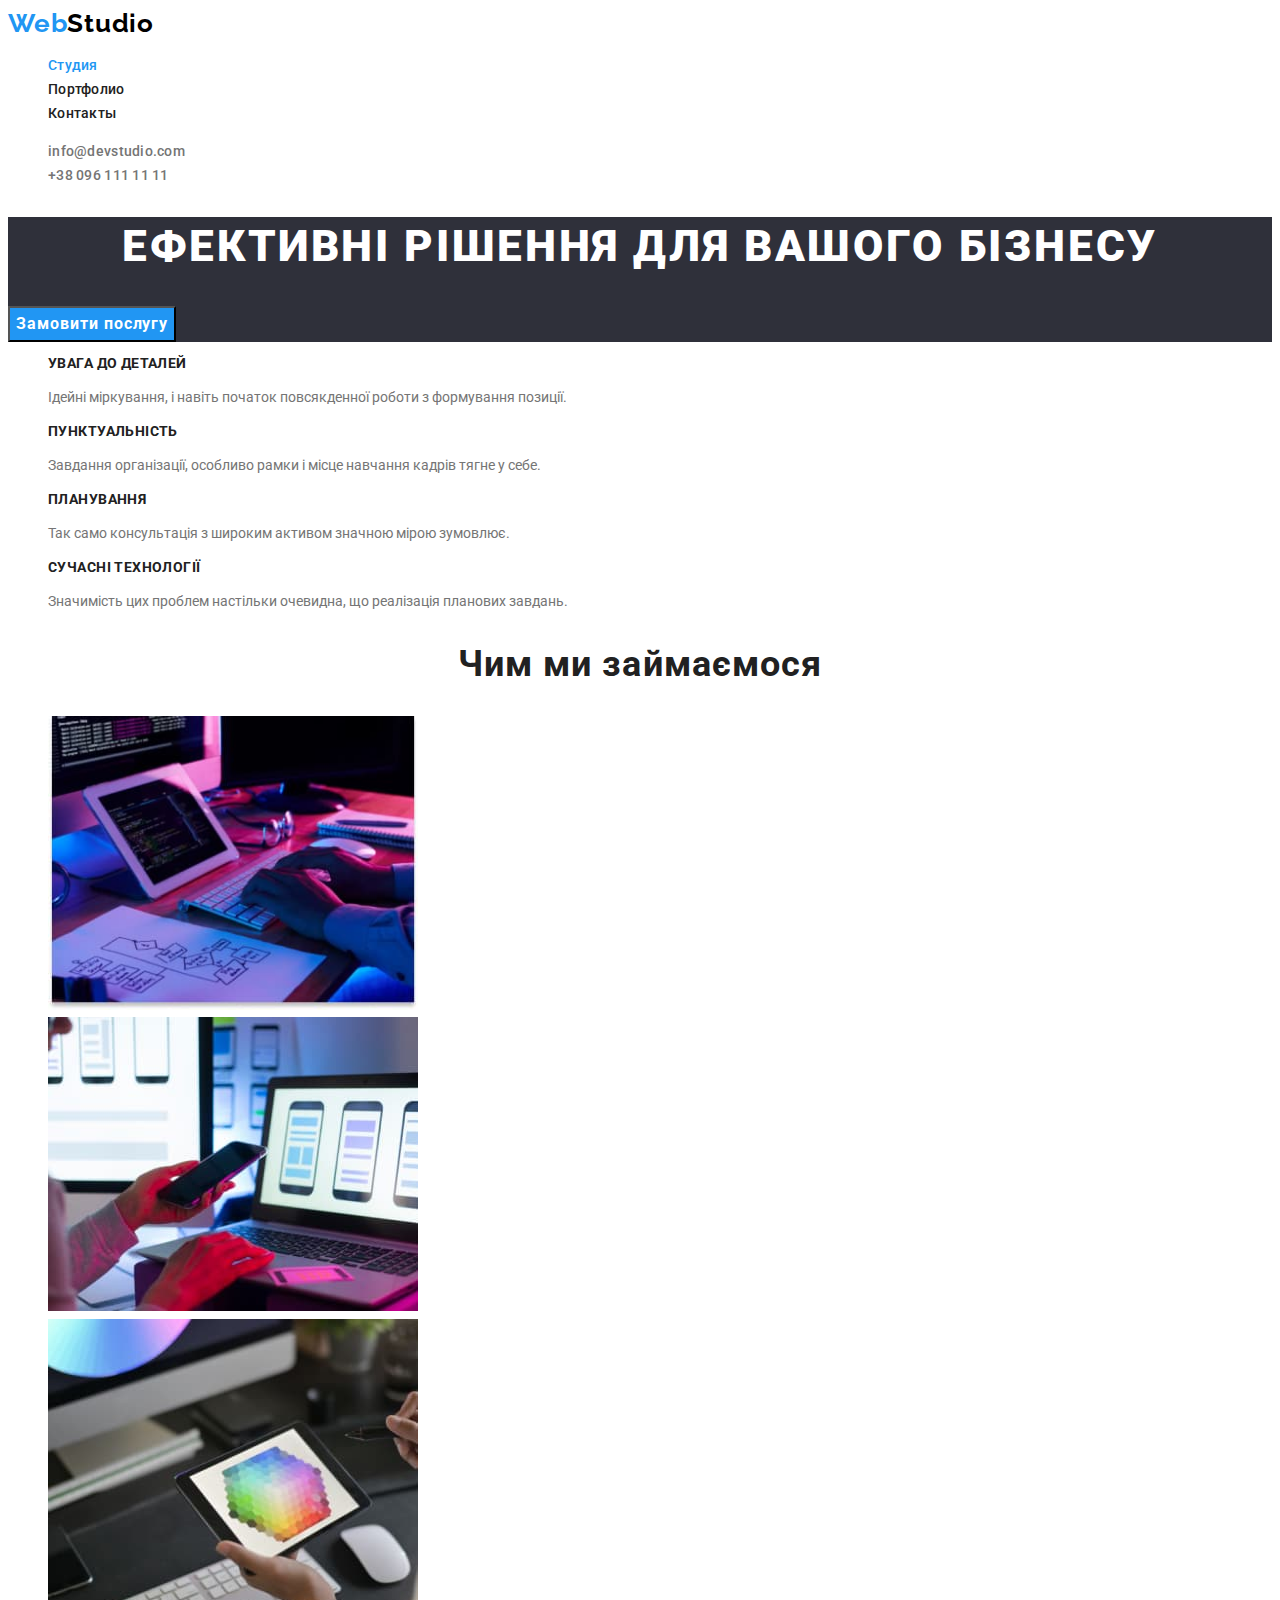
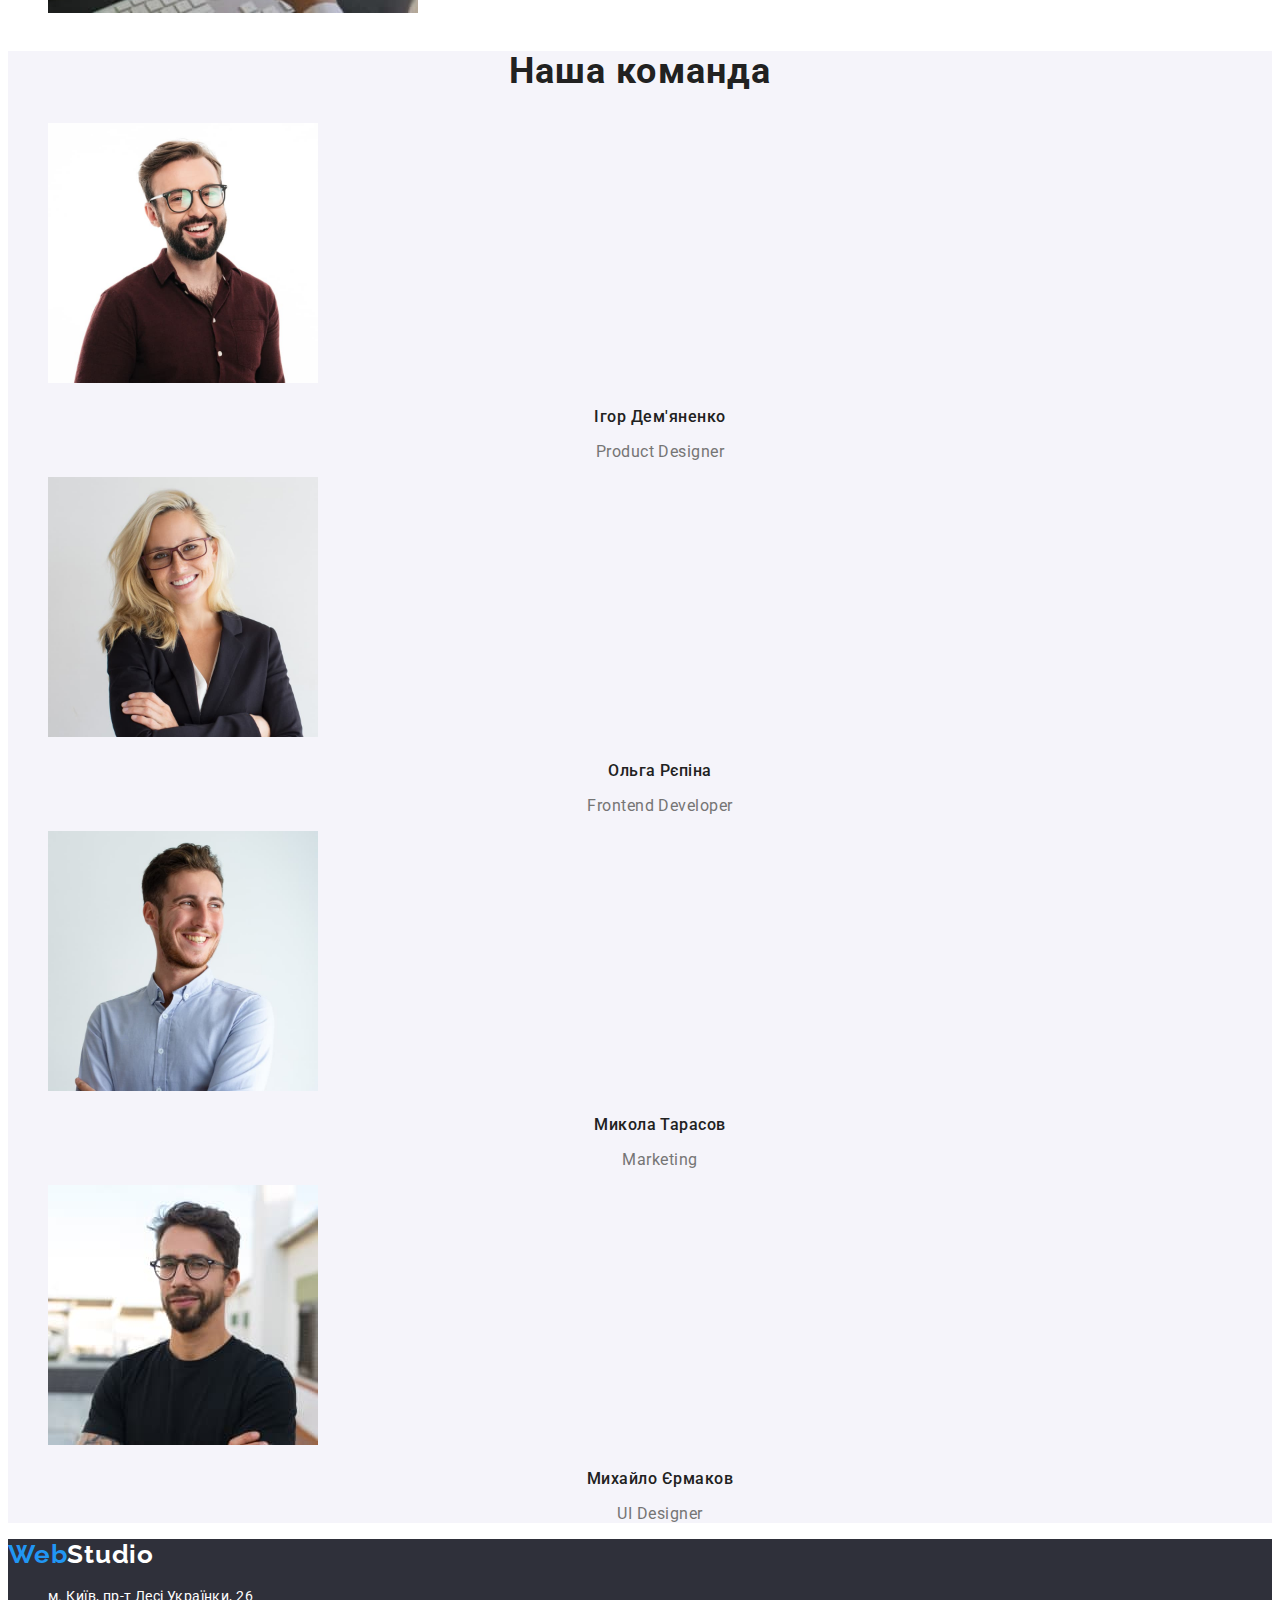
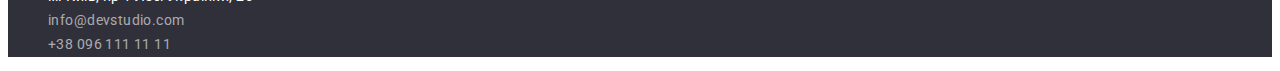
<file: index.html>
<!DOCTYPE html>
<html lang="uk">
  <head>
    <meta charset="UTF-8" />
    <meta http-equiv="X-UA-Compatible" content="IE=edge" />
    <meta name="viewport" content="width=device-width, initial-scale=1.0" />
    <title>Studio</title>
    <link rel="stylesheet" href="./css/styles.css" />
    <link
      href="https://fonts.googleapis.com/css2?family=Raleway:wght@700&family=Roboto:wght@400;500;700;900&display=swap"
      rel="stylesheet"
    />
  </head>
  <body>
    <!-- шапка класса -->
    <header class="page-top">
      <nav>
        <a href="./index.html" class="logo"
          >Web<span class="logot">Studio</span></a
        >
        <ul class="site-nav list">
          <li>
            <a href="./index.html" class="activ-page">Студия</a>
          </li>
          <li>
            <a href="./portfolio.html">Портфолио</a>
          </li>
          <li>
            <a href="./index.html">Контакты</a>
          </li>
        </ul>
      </nav>
      <div>
        <ul class="auth-nav list">
          <li>
            <a href="mailto:info@devstudio.com" class="link-auth"
              >info@devstudio.com</a
            >
          </li>
          <li>
            <a href="tel:+380961111111" class="link-auth">+38 096 111 11 11</a>
          </li>
        </ul>
      </div>
    </header>
    <!-- герой -->
    <main>
      <section class="hero">
        <h1 class="hero-title">Ефективні рішення для вашого бізнесу</h1>
        <button type="button" class="hero-button">Замовити послугу</button>
      </section>
      <!-- Переваги -->
      <h2 class="visually-hidden">Переваги</h2>
      <section class="features">
        <ul class="list">
          <li>
            <h2 class="features-title">УВАГА ДО ДЕТАЛЕЙ</h2>
            <p class="text">
              Ідейні міркування, і навіть початок повсякденної роботи з
              формування позиції.
            </p>
          </li>
          <li>
            <h2 class="features-title">ПУНКТУАЛЬНІСТЬ</h2>
            <p class="text">
              Завдання організації, особливо рамки і місце навчання кадрів тягне
              у себе.
            </p>
          </li>
          <li>
            <h2 class="features-title">ПЛАНУВАННЯ</h2>
            <p class="text">
              Так само консультація з широким активом значною мірою зумовлює.
            </p>
          </li>
          <li>
            <h2 class="features-title">СУЧАСНІ ТЕХНОЛОГІЇ</h2>
            <p class="text">
              Значимість цих проблем настільки очевидна, що реалізація планових
              завдань.
            </p>
          </li>
        </ul>
      </section>
      <!-- Чим ми займаємося -->
      <section class="work">
        <h2 class="work-title">Чим ми займаємося</h2>
        <ul class="list">
          <li>
            <img
              src="./images/sector2/box1.jpg"
              alt="Робота на компьютері"
              width="370"
              height="294"
            />
          </li>
          <li>
            <img
              src="./images/sector2/box2.jpg"
              alt="Робота на компьютері"
              width="370"
              height="294"
            />
          </li>
          <li>
            <img
              src="./images/sector2/box3.jpg"
              alt="Планшет з малюнком"
              width="370"
              height="294"
            />
          </li>
        </ul>
      </section>
      <!-- Команда -->
      <section class="team">
        <h2 class="team-title">Наша команда</h2>
        <ul class="list">
          <li>
            <img
              src="./images/sector3/worker1.jpg"
              alt="Працівник в окулярах"
              width="270"
              height="260"
            />
            <h3 class="team-member">Ігор Дем'яненко</h3>
            <p class="text">Product Designer</p>
          </li>
          <li>
            <img
              src="./images/sector3/worker2.jpg"
              alt="Працівник дівчина в окулярах"
              width="270"
              height="260"
            />
            <h3 class="team-member">Ольга Рєпіна</h3>
            <p class="text">Frontend Developer</p>
          </li>
          <li>
            <img
              src="./images/sector3/worker3.jpg"
              alt="Працівник"
              width="270"
              height="260"
            />
            <h3 class="team-member">Микола Тарасов</h3>
            <p class="text">Marketing</p>
          </li>
          <li>
            <img
              src="./images/sector3/worker4.jpg"
              alt="Працівник"
              width="270"
              height="260"
            />
            <h3 class="team-member">Михайло Єрмаков</h3>
            <p class="text">UI Designer</p>
          </li>
        </ul>
      </section>
    </main>
    <!-- Адресс/телефон -->
    <footer class="page-bot">
      <address>
        <a href="index.html" class="logo"
          >Web<span class="logot">Studio</span></a
        >
        <ul class="list">
          <li>
            <a href="https://goo.gl/maps/ip22QWGcovhfsCNH8" class="bot-adress"
              >м. Київ, пр-т Лесі Українки, 26</a
            >
          </li>
          <li>
            <a href="mailto:info@devstudio.com" class="bot-nav"
              >info@devstudio.com</a
            >
          </li>
          <li>
            <a href="tel:+380961111111" class="bot-nav">+38 096 111 11 11</a>
          </li>
        </ul>
      </address>
    </footer>
  </body>
</html>
</file>
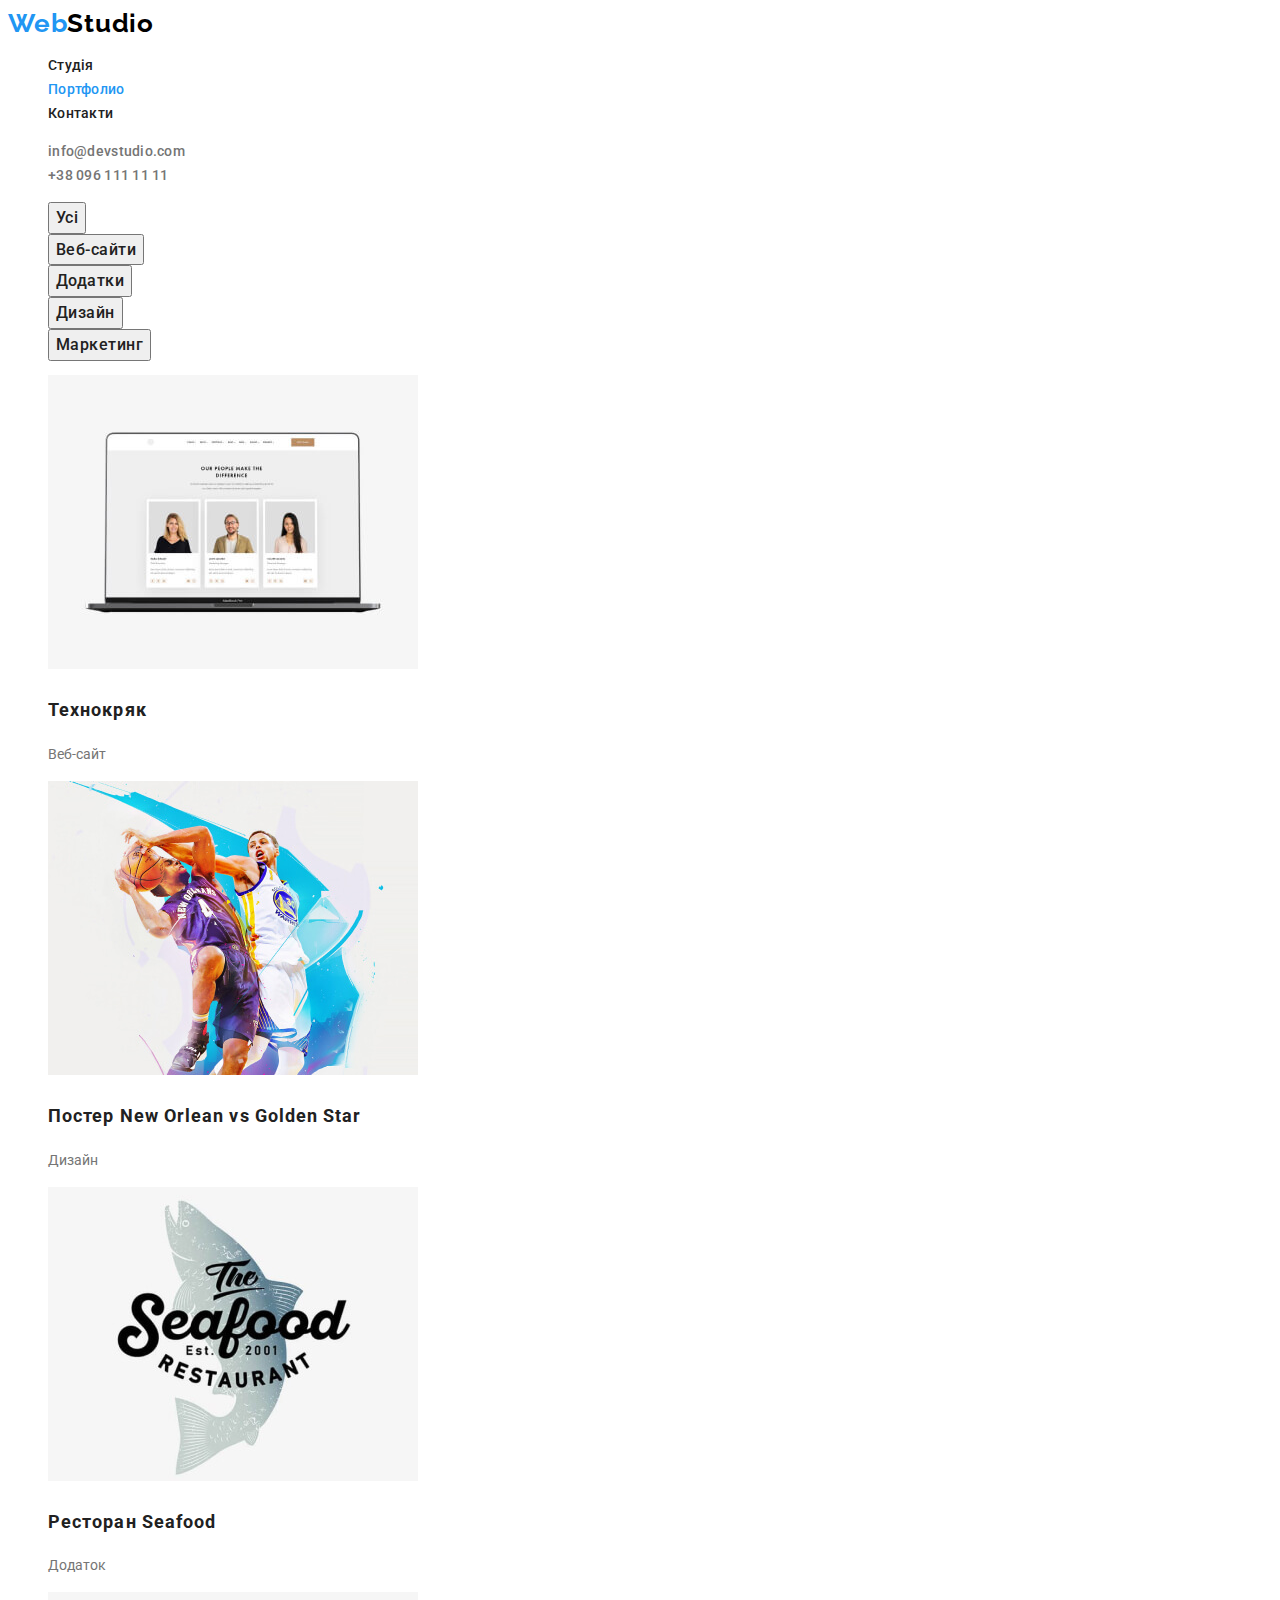
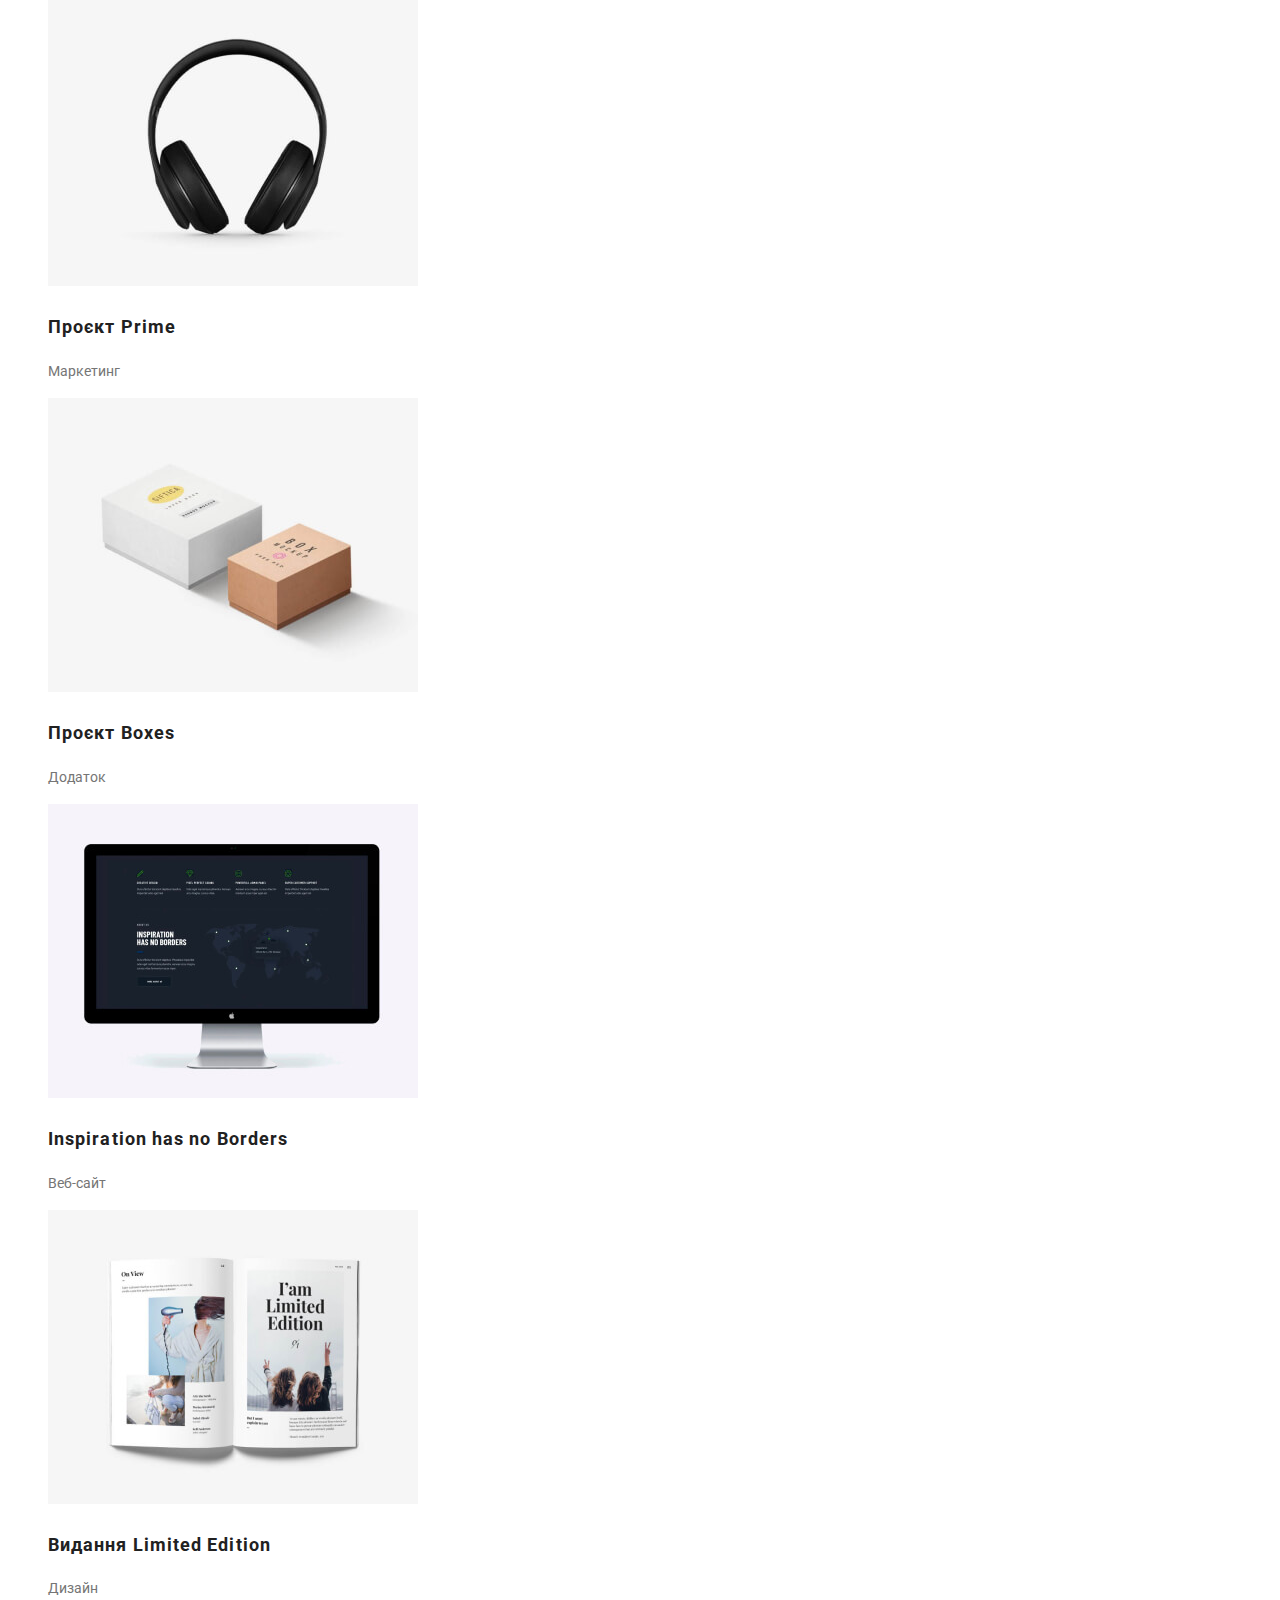
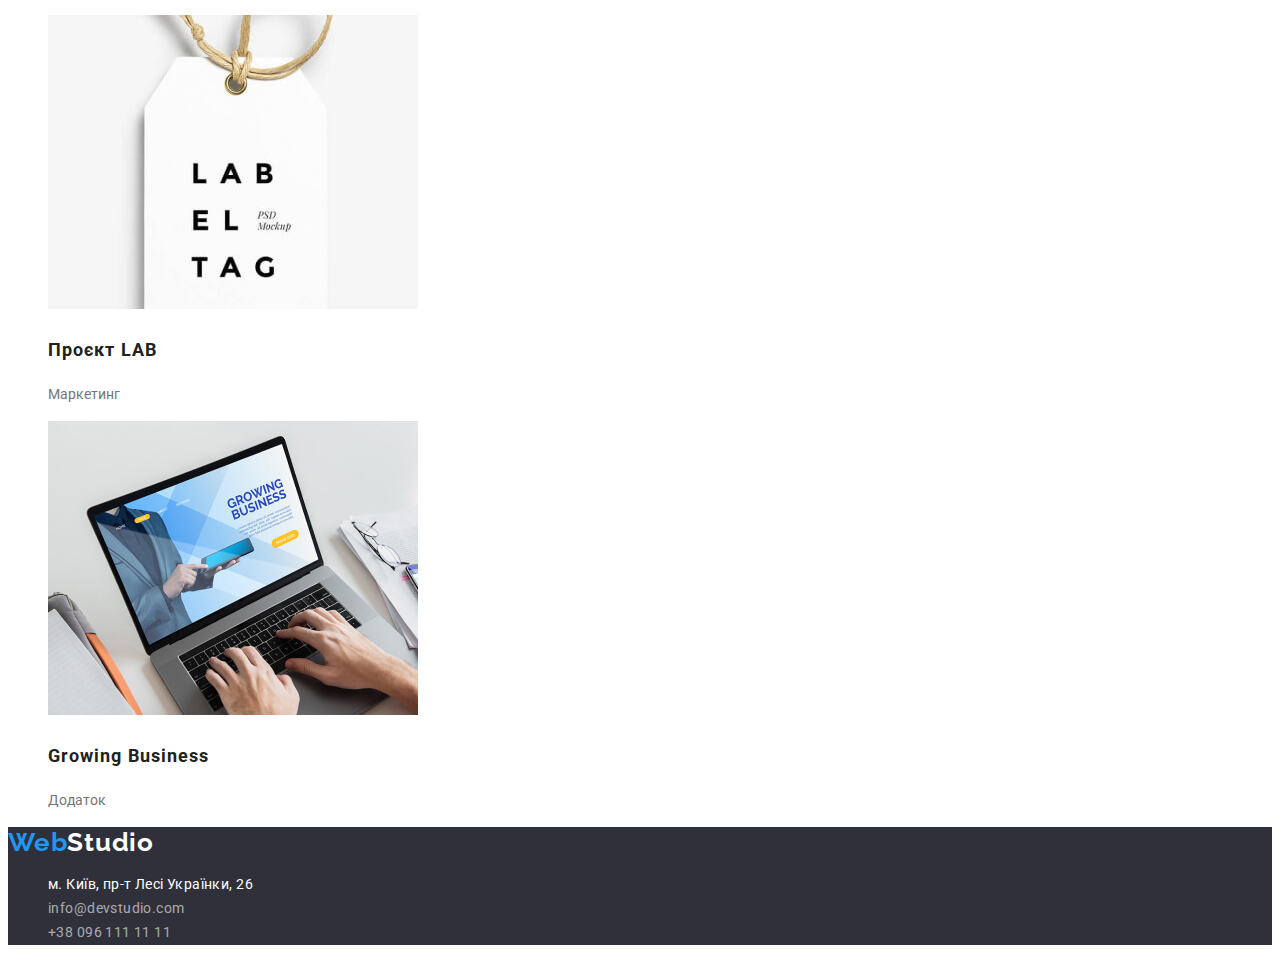
<file: portfolio.html>
<!DOCTYPE html>
<html lang="uk">
  <head>
    <meta charset="UTF-8" />
    <meta http-equiv="X-UA-Compatible" content="IE=edge" />
    <meta name="viewport" content="width=device-width, initial-scale=1.0" />
    <title>Portfolio</title>
    <link rel="stylesheet" href="./css/styles.css" />
    <link
      href="https://fonts.googleapis.com/css2?family=Raleway:wght@700&family=Roboto:wght@400;500;700;900&display=swap"
      rel="stylesheet"
    />
  </head>
  <body>
    <header class="page-top">
      <nav>
        <a href="./index.html" class="logo"
          >Web<span class="logot">Studio</span></a
        >
        <ul class="site-nav list">
          <li>
            <a href="./index.html">Студія</a>
          </li>
          <li>
            <a href="./portfolio.html" class="activ-page">Портфолио</a>
          </li>
          <li>
            <a href="./index.html">Контакти</a>
          </li>
        </ul>
      </nav>
      <div>
        <ul class="auth-nav list">
          <li>
            <a href="mailto:info@devstudio.com" class="link-auth"
              >info@devstudio.com</a
            >
          </li>
          <li>
            <a href="tel:+380961111111" class="link-auth">+38 096 111 11 11</a>
          </li>
        </ul>
      </div>
    </header>
    <main>
      <!-- Портфоліо -->
      <h1 class="visually-hidden">Портфоліо</h1>
      <section class="portfol-p">
        <ul class="buttons">
          <li><button type="button" class="baton">Усі</button></li>
          <li><button type="button" class="baton">Веб-сайти</button></li>
          <li><button type="button" class="baton">Додатки</button></li>
          <li><button type="button" class="baton">Дизайн</button></li>
          <li><button type="button" class="baton">Маркетинг</button></li>
        </ul>
        <ul>
          <li>
            <img
              src="./images/portfolio/img.jpg"
              alt="Сайт на ноутбуке"
              width="370"
            />
            <h2 class="portfolio-title">Технокряк</h2>
            <p>Веб-сайт</p>
          </li>
          <li>
            <img src="./images/portfolio/img1.jpg" alt="Постер" width="370" />
            <h2 class="portfolio-title">Постер New Orlean vs Golden Star</h2>
            <p>Дизайн</p>
          </li>
          <li>
            <img
              src="./images/portfolio/img2.jpg"
              alt="Вывиска ресторана"
              width="370"
            />
            <h2 class="portfolio-title">Ресторан Seafood</h2>
            <p>Додаток</p>
          </li>
          <li>
            <img src="./images/portfolio/img3.jpg" alt="Наушники" width="370" />
            <h2 class="portfolio-title">Проєкт Prime</h2>
            <p>Маркетинг</p>
          </li>
          <li>
            <img
              src="./images/portfolio/img4.jpg"
              alt="Проєкт Boxes"
              width="370"
            />
            <h2 class="portfolio-title">Проєкт Boxes</h2>
            <p>Додаток</p>
          </li>
          <li>
            <img src="./images/portfolio/img5.jpg" alt="Монитор" width="370" />
            <h2 class="portfolio-title">Inspiration has no Borders</h2>
            <p>Веб-сайт</p>
          </li>
          <li>
            <img src="./images/portfolio/img6.jpg" alt="Книга" width="370" />
            <h2 class="portfolio-title">Видання Limited Edition</h2>
            <p>Дизайн</p>
          </li>
          <li>
            <img src="./images/portfolio/img7.jpg" alt="Бейдж" width="370" />
            <h2 class="portfolio-title">Проєкт LAB</h2>
            <p>Маркетинг</p>
          </li>
          <li>
            <img
              src="./images/portfolio/img8.jpg"
              alt="Работа за ноутбуком"
              width="370"
            />
            <h2 class="portfolio-title">Growing Business</h2>
            <p>Додаток</p>
          </li>
        </ul>
      </section>
    </main>
    <footer class="page-bot">
      <address>
        <a href="index.html" class="logo"
          >Web<span class="logot">Studio</span></a
        >
        <ul class="list">
          <li>
            <a href="https://goo.gl/maps/ip22QWGcovhfsCNH8" class="bot-adress"
              >м. Київ, пр-т Лесі Українки, 26</a
            >
          </li>
          <li>
            <a href="mailto:info@devstudio.com" class="bot-nav"
              >info@devstudio.com</a
            >
          </li>
          <li>
            <a href="tel:+380961111111" class="bot-nav">+38 096 111 11 11</a>
          </li>
        </ul>
      </address>
    </footer>
  </body>
</html>
</file>
<file: css/styles.css>
:root {
    --primary-text-color: #212121;
    --title-text-color: #757575;
    --accent-text-color: #2196F3;
    --white-color: #ffffff;
    --black-color: #000000;
    --herobot-bcg-color: #2F303A;
    --team-background-color: #F5F4FA;
    --button-background-color: #188CE8;
    --bot-textnav-color: rgba(255, 255, 255, 0.6);
}

body {
    background-color: var(--white-color);
    color: var(--title-text-color);

    font-family: 'Roboto', 'sans-serif';
    font-style: normal;
    font-weight: 400;
    font-size: 14px;
    line-height: 1.71;

}

a {
    text-decoration: none;
}

ul {
    list-style: none;
}

/* Капелюх */

.logo {
    color: var(--accent-text-color);
    font-style: normal;
    font-family: 'Raleway', 'sans-serif';
    font-weight: 700;
    font-size: 26px;
    line-height: 1.2;
    letter-spacing: 0.03em;
}

.logot {
    color: var(--black-color);
}

/* site-nav */
.site-nav a {
    color: var(--primary-text-color);

    font-weight: 500;
    font-size: 14px;
    line-height: 1.14;
    letter-spacing: 0.02em;
}

.site-nav a:hover,
.site-nav a:focus {
    color: var(--accent-text-color);
}

.page-top .activ-page {
    color: var(--accent-text-color);
}

/* Ссылки и телефон */
.auth-nav a {
    color: var(--title-text-color);

    font-weight: 500;
    font-size: 14px;
    line-height: 1.14;
    letter-spacing: 0.02em;
}

.auth-nav .link-auth:hover,
.auth-nav .link-auth:focus {
    color: var(--accent-text-color);
}

/* ГЕРОЙ */
.hero {
    background-color: var(--herobot-bcg-color);
}

.hero-title {
    color: var(--white-color);

    font-weight: 900;
    font-size: 44px;
    line-height: 1.36;
    text-align: center;
    letter-spacing: 0.06em;
    text-transform: uppercase;
}

.hero-button {
    color: var(--white-color);
    background-color: var(--accent-text-color);

    font-family: 'Roboto';
    font-weight: 700;
    font-size: 16px;
    line-height: 1.88;
    display: flex;
    align-items: center;
    text-align: center;
    letter-spacing: 0.06em;
}

.hero-button:hover, .hero-button:focus {
    background-color: var(--button-background-color);
}

/* Переваги */
.features .features-title {
    color: var(--primary-text-color);

    font-weight: 700;
    font-size: 14px;
    line-height: 1.14;
    letter-spacing: 0.03em;
    text-transform: uppercase;
}

/* Чим ми займаємося і Наша команда*/
.work .work-title,
.team .team-title {
    color: var(--primary-text-color);

    font-weight: 700;
    font-size: 36px;
    line-height: 1.16;
    text-align: center;
    letter-spacing: 0.03em;
}

.work {
    background-color: var(--white-color);
}

.team {
    background-color: var(--team-background-color);
}

.team .team-member {
    color: var(--primary-text-color);

    font-weight: 500;
    font-size: 16px;
    line-height: 1.19;
    text-align: center;
    letter-spacing: 0.03em;
}

.team .text {
    font-size: 16px;
    line-height: 1.19;
    text-align: center;
    letter-spacing: 0.03em;
}

/* футер */
.page-bot {
    background-color: var(--herobot-bcg-color);
}

.page-bot .bot-adress {
    color: var(--white-color);

    font-family: 'Roboto';
    font-style: normal;
    font-weight: 400;
    font-size: 14px;
    line-height: 1.71;
    letter-spacing: 0.03em;
}

.page-bot .logot {
    color: var(--white-color);
}

.page-bot a:hover,
.page-bot a:focus {
    color: var(--accent-text-color);
}

/* ПОРТФОЛИО нью пєйдж */

.visually-hidden {
    position: absolute;
    white-space: nowrap;
    width: 1px;
    height: 1px;
    overflow: hidden;
    border: 0;
    padding: 0;
    clip: rect(0 0 0 0);
    clip-path: inset(50%);
    margin: -1px;
}

.baton {
    color: var(--primary-text-color);

    font-family: 'Roboto';
    font-weight: 500;
    font-size: 16px;
    line-height: 1.62;
    text-align: center;
    letter-spacing: 0.03em;
}

.baton:hover, .baton:focus {
    background-color: var(--accent-text-color);
    color: var(--white-color);
}

.portfolio-title {
    color: var(--primary-text-color);

    font-weight: 700;
    font-size: 18px;
    line-height: 2;
    letter-spacing: 0.06em;
}

.page-bot .bot-nav {
    color: var(--bot-textnav-color);

    font-family: 'Roboto';
    font-style: normal;
    font-weight: 400;
    font-size: 14px;
    line-height: 1.71;
    letter-spacing: 0.03em;
}

/* .portfol-p p {
    font-weight: 400;
    font-size: 16px;
    line-height: 1.88;
    letter-spacing: 0.03em;
} */
</file>
